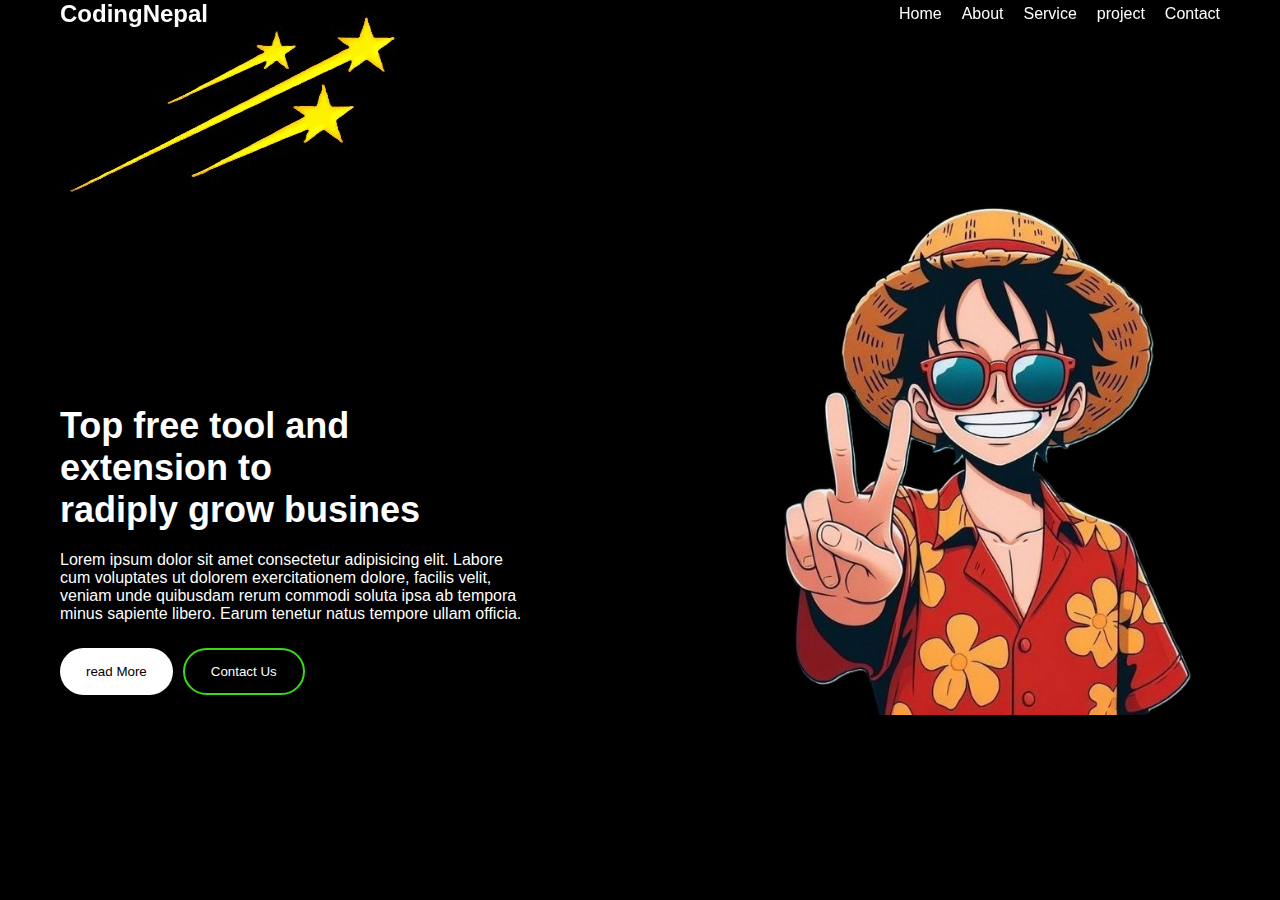
<file: index.html>
<!DOCTYPE html>
<html lang="en">
<head>
    <meta charset="UTF-8">
    <meta name="viewport" content="width=device-width, initial-scale=1.0">
    <title>Document</title>
    <link rel="stylesheet" href="style.css">
</head>
<body>
 <main class="container">
    <!-- Header start -->
    <header>
        <nav class="nav container">
        <h2 class="nav-logo"><a href="#">CodingNepal</a></h2>
        
        <ul class="menu_items">
            <img src="silang.jpg" alt="timesicpon" id="menu_toggle" />
          <li><a href="#" class="nav_link">Home</a></li>
          <li><a href="#" class="nav_link">About</a></li>
          <li><a href="#" class="nav_link">Service</a></li>
          <li><a href="#" class="nav_link">project</a></li>
          <li><a href="#" class="nav_link">Contact</a></li>
        </ul>
        <img src="menu.jpg" alt="timesicpon" id="menu_toggle" />
    </nav>
    </header>
    <!-- Header and -->


    <!-- Hero start -->
<section class="hero">
    <div class="row">
        <div class="column">
            <h2>Top free tool and extension to <br>radiply grow busines</h2>
            <p>Lorem ipsum dolor sit amet consectetur adipisicing elit. Labore cum voluptates ut dolorem exercitationem dolore, facilis velit, veniam unde quibusdam rerum commodi soluta ipsa ab tempora minus sapiente libero. Earum tenetur natus tempore ullam officia.  </p>
                <div class="buttons">
                    <button class="btn">read More</button>
                    <button class="btn"> Contact Us</button>
                </div>
             </div>
             <div class="column">
                <img src="luffi1.jpg" alt="heroImg" class="hero_img" />
             </div>
    </div>
</section>
    <!-- Hero end -->
 </main>




 <script>
    const header = document.querySelector("header")
    const menuToggler = document.querySelectorAll("#menu_toggle")

    menuToggler.forEach(toggler => {
        toggler.addEventListener("click", () => header.classList.toggle("showMenu"));
    })
 </script>
</body>
</html>
</file>
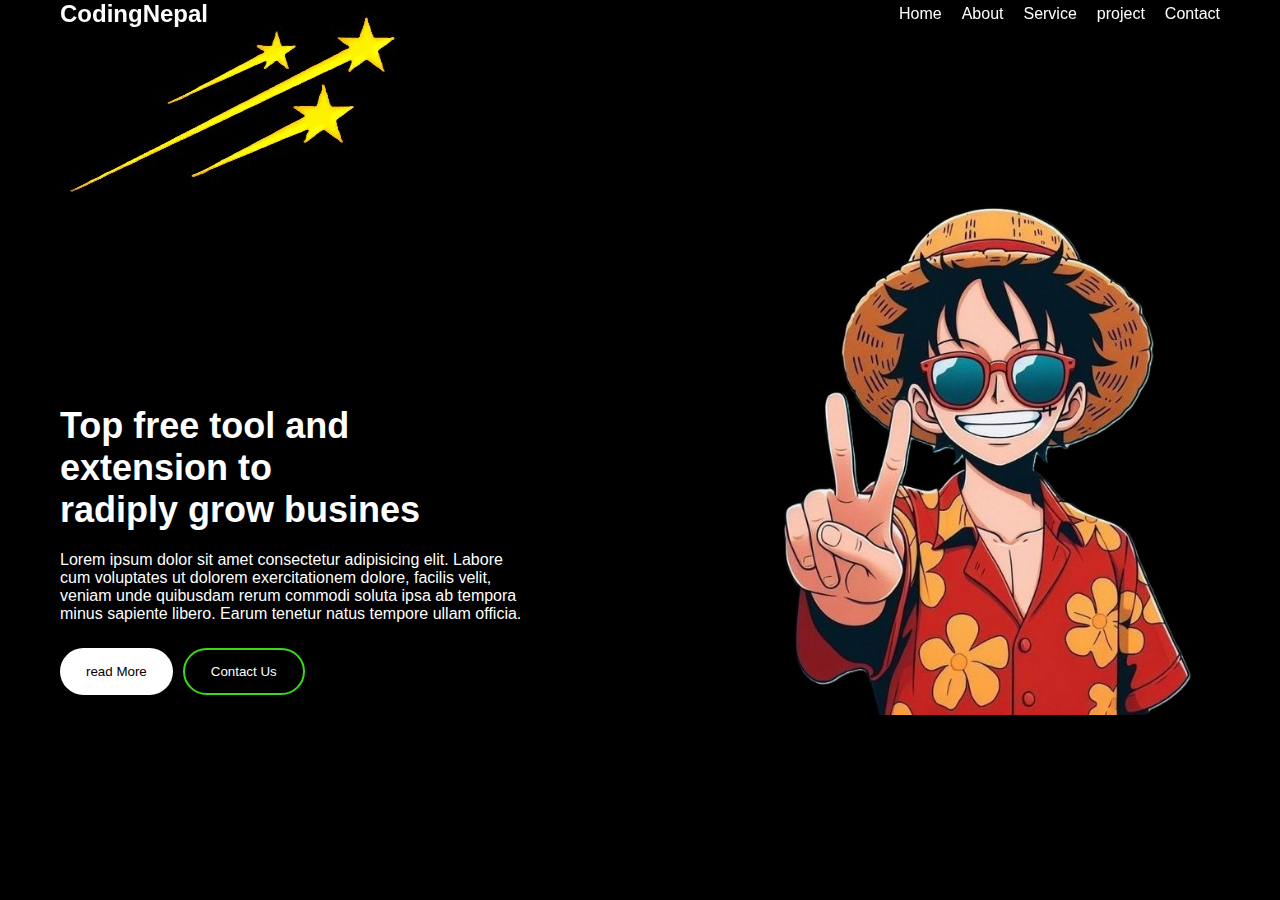
<file: coding.html>
<!DOCTYPE html>
<html lang="en">
<head>
    <meta charset="UTF-8">
    <meta name="viewport" content="width=device-width, initial-scale=1.0">
    <title>Document</title>
    <link rel="stylesheet" href="coding.css">
</head>
<body>
 <main class="container">
    <!-- Header start -->
    <header>
        <nav class="nav container">
        <h2 class="nav-logo"><a href="#">CodingNepal</a></h2>
        
        <ul class="menu_items">
            <img src="silang.jpg" alt="timesicpon" id="menu_toggle" />
          <li><a href="#" class="nav_link">Home</a></li>
          <li><a href="#" class="nav_link">About</a></li>
          <li><a href="#" class="nav_link">Service</a></li>
          <li><a href="#" class="nav_link">project</a></li>
          <li><a href="#" class="nav_link">Contact</a></li>
        </ul>
        <img src="menu.jpg" alt="timesicpon" id="menu_toggle" />
    </nav>
    </header>
    <!-- Header and -->


    <!-- Hero start -->
<section class="hero">
    <div class="row">
        <div class="column">
            <h2>Top free tool and extension to <br>radiply grow busines</h2>
            <p>Lorem ipsum dolor sit amet consectetur adipisicing elit. Labore cum voluptates ut dolorem exercitationem dolore, facilis velit, veniam unde quibusdam rerum commodi soluta ipsa ab tempora minus sapiente libero. Earum tenetur natus tempore ullam officia.  </p>
                <div class="buttons">
                    <button class="btn">read More</button>
                    <button class="btn"> Contact Us</button>
                </div>
             </div>
             <div class="column">
                <img src="luffi1.jpg" alt="heroImg" class="hero_img" />
             </div>
    </div>
</section>
    <!-- Hero end -->
 </main>




 <script>
    const header = document.querySelector("header")
    const menuToggler = document.querySelectorAll("#menu_toggle")

    menuToggler.forEach(toggler => {
        toggler.addEventListener("click", () => header.classList.toggle("showMenu"));
    })
 </script>
</body>
</html>
</file>
<file: style.css>
* {
    margin: 0;
    padding: 0;
    box-sizing: border-box;
    font-family: "poppins", sans-serif;
}
main{
  background: #000000;
}
.container {
    max-width: 1300px;
    width: 100%;
    margin: 0 auto;
}
header {

    position: fixed;
    top: 0;
    left: 0;
    width: 100%;

}
.nav {

    display: flex;
    align-items: center;
    justify-content: space-between;
    padding: 0 60px;
}
.nav_logo {
   padding: 10px 0; 
}
.menu_items {
    display: flex;
    list-style: none;
    gap: 20px;
}
a{
    color: #fff;
    text-decoration: none;
}



/* hero */

.hero {
min-height: 100vh;
width: 100%;
background: url(gambarrr.jpg);
background-position: 10px 10px;
background-repeat: no-repeat;
}
.hero .row {
    display: flex;
    align-items: center;
    min-height: 100vh;
    width: 100%;
    padding: 0 60px;
    gap: 40px;
    justify-content: space-between;
}

.hero .row h2,
.hero .row p {
color: #fff;
}
.hero .row h2{
    margin-top: 200px;
    font-size: 36px;
    margin-bottom: 20px;
}
.hero .column {
    width: 40%;
}
.buttons {
    display: flex;
    margin-top: 25px;
    gap: 10px;
}
.btn {
    padding: 14px 26px;
    background-color: #fff;
    border-radius: 50px;
    border: none;
    cursor: pointer;
    transition: all 0.3s ease;
}
.btn:last-child{
    border: 2px solid#3dd81a;
    background: transparent;
    color: #fff;
}
.btn:last-child:hover{
    background-color: #07eeff;
    color: #000000;
}
.hero_img {
   width: 100%; 
}
#menu_toggle {
    display: none;
}

/* resvonsive */


@media (width < 860px) {
    #menu_toggle {
        display: block;
    }
    .nav {
        padding: 0 20px;
        background-color: #fff;
        height: 50px;
    }
.menu_items {
  position: fixed;  
  top: 0;
  width: 266px;
  background-color: #fff;
  height: 100%;
  left: -100%;
  padding: 50px 30px 30px;
  flex-direction: column;
  transition: all 0.5s ease;
}
.showMenu .menu_items {
left: 0;
}
a{
    color: #333;
}
#menu_toggle {
    width: 20px;
    cursor: pointer;
}
.menu_items #menu_toggle {
    position: absolute;
    top: 20px;
    right: 20px;
}
.hero .row {
    flex-direction: column;
    padding: 0 20px;
}
.hero .row .column {
    width: 100%;
 }
}
@media (width < 600px) {
    .hero {
    
        padding-top: 100px;
    }
   .hero .row h2 {
    font-size: 26px;
   } 
   .buttons {
    justify-content: center;
   }
   .btn {
    padding: 10px 16px;
   }
}
</file>
<file: coding.css>
* {
    margin: 0;
    padding: 0;
    box-sizing: border-box;
    font-family: "poppins", sans-serif;
}
main{
  background: #000000;
}
.container {
    max-width: 1300px;
    width: 100%;
    margin: 0 auto;
}
header {

    position: fixed;
    top: 0;
    left: 0;
    width: 100%;

}
.nav {

    display: flex;
    align-items: center;
    justify-content: space-between;
    padding: 0 60px;
}
.nav_logo {
   padding: 10px 0; 
}
.menu_items {
    display: flex;
    list-style: none;
    gap: 20px;
}
a{
    color: #fff;
    text-decoration: none;
}



/* hero */

.hero {
min-height: 100vh;
width: 100%;
background: url(gambarrr.jpg);
background-position: 10px 10px;
background-repeat: no-repeat;
}
.hero .row {
    display: flex;
    align-items: center;
    min-height: 100vh;
    width: 100%;
    padding: 0 60px;
    gap: 40px;
    justify-content: space-between;
}

.hero .row h2,
.hero .row p {
color: #fff;
}
.hero .row h2{
    margin-top: 200px;
    font-size: 36px;
    margin-bottom: 20px;
}
.hero .column {
    width: 40%;
}
.buttons {
    display: flex;
    margin-top: 25px;
    gap: 10px;
}
.btn {
    padding: 14px 26px;
    background-color: #fff;
    border-radius: 50px;
    border: none;
    cursor: pointer;
    transition: all 0.3s ease;
}
.btn:last-child{
    border: 2px solid#3dd81a;
    background: transparent;
    color: #fff;
}
.btn:last-child:hover{
    background-color: #07eeff;
    color: #000000;
}
.hero_img {
   width: 100%; 
}
#menu_toggle {
    display: none;
}

/* resvonsive */


@media (width < 860px) {
    #menu_toggle {
        display: block;
    }
    .nav {
        padding: 0 20px;
        background-color: #fff;
        height: 50px;
    }
.menu_items {
  position: fixed;  
  top: 0;
  width: 266px;
  background-color: #fff;
  height: 100%;
  left: -100%;
  padding: 50px 30px 30px;
  flex-direction: column;
  transition: all 0.5s ease;
}
.showMenu .menu_items {
left: 0;
}
a{
    color: #333;
}
#menu_toggle {
    width: 20px;
    cursor: pointer;
}
.menu_items #menu_toggle {
    position: absolute;
    top: 20px;
    right: 20px;
}
.hero .row {
    flex-direction: column;
    padding: 0 20px;
}
.hero .row .column {
    width: 100%;
 }
}
@media (width < 600px) {
    .hero {
    
        padding-top: 100px;
    }
   .hero .row h2 {
    font-size: 26px;
   } 
   .buttons {
    justify-content: center;
   }
   .btn {
    padding: 10px 16px;
   }
}
</file>
